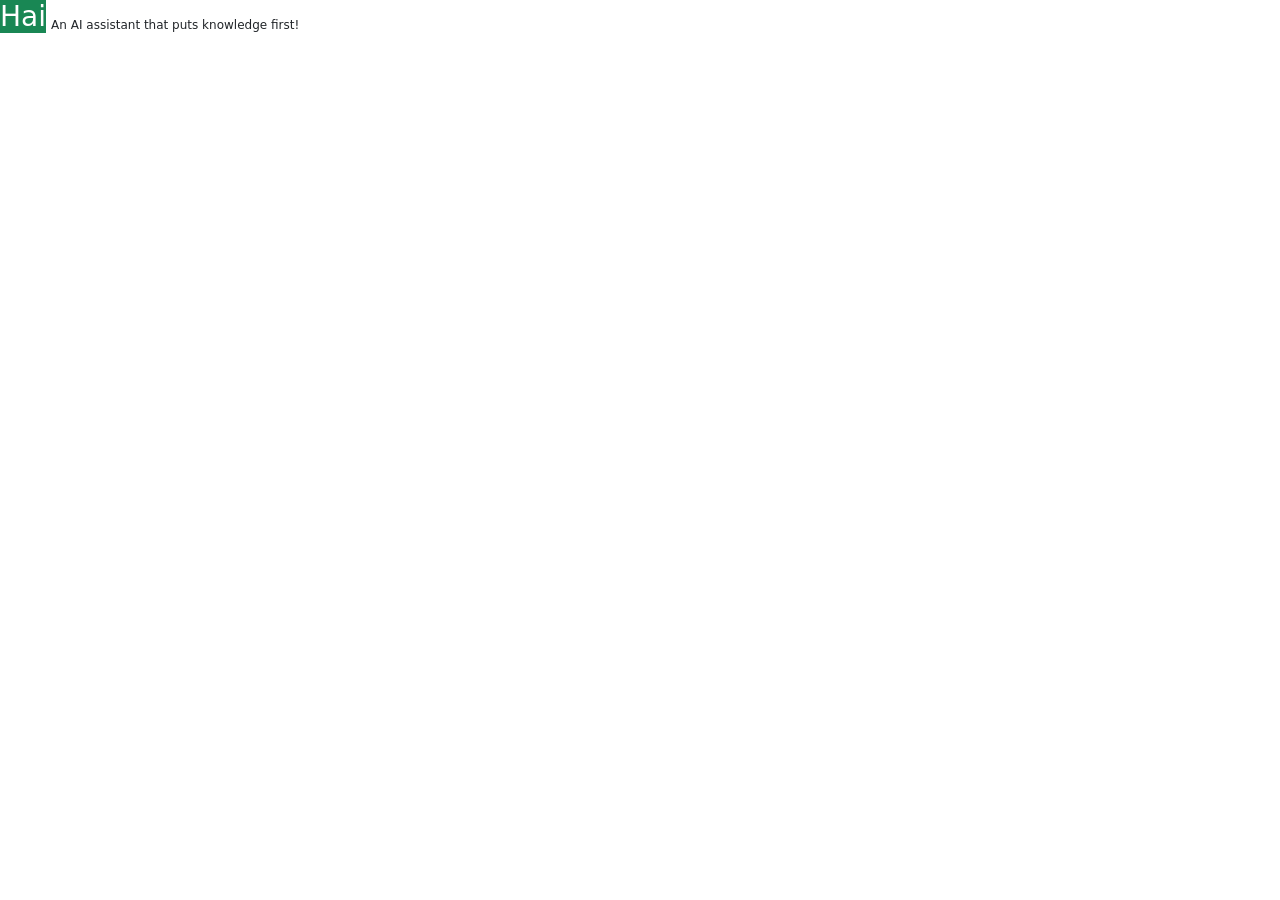
<file: ui/tmpl/partials/header.html>
<!doctype html>
<html lang="en">
  <head>
    <meta charset="utf-8">
    <meta name="viewport" content="width=device-width, initial-scale=1">
    <title>Assistant</title>
    <link href="https://cdn.jsdelivr.net/npm/bootstrap@5.3.8/dist/css/bootstrap.min.css" rel="stylesheet" integrity="sha384-sRIl4kxILFvY47J16cr9ZwB07vP4J8+LH7qKQnuqkuIAvNWLzeN8tE5YBujZqJLB" crossorigin="anonymous">
  </head>
  <body>
    <header>
      <h3 class="d-inline bg-success text-white text-center ml-1 pl-1 mx-auto">Hai</h3>
      <sub class="d-inline mx-auto" style="height:100%">An AI assistant that puts knowledge first!</sub>
    </header>
    <div class="container" style="height:100%">
      <div class="row">
        <div class="sm:col-12">
</file>
